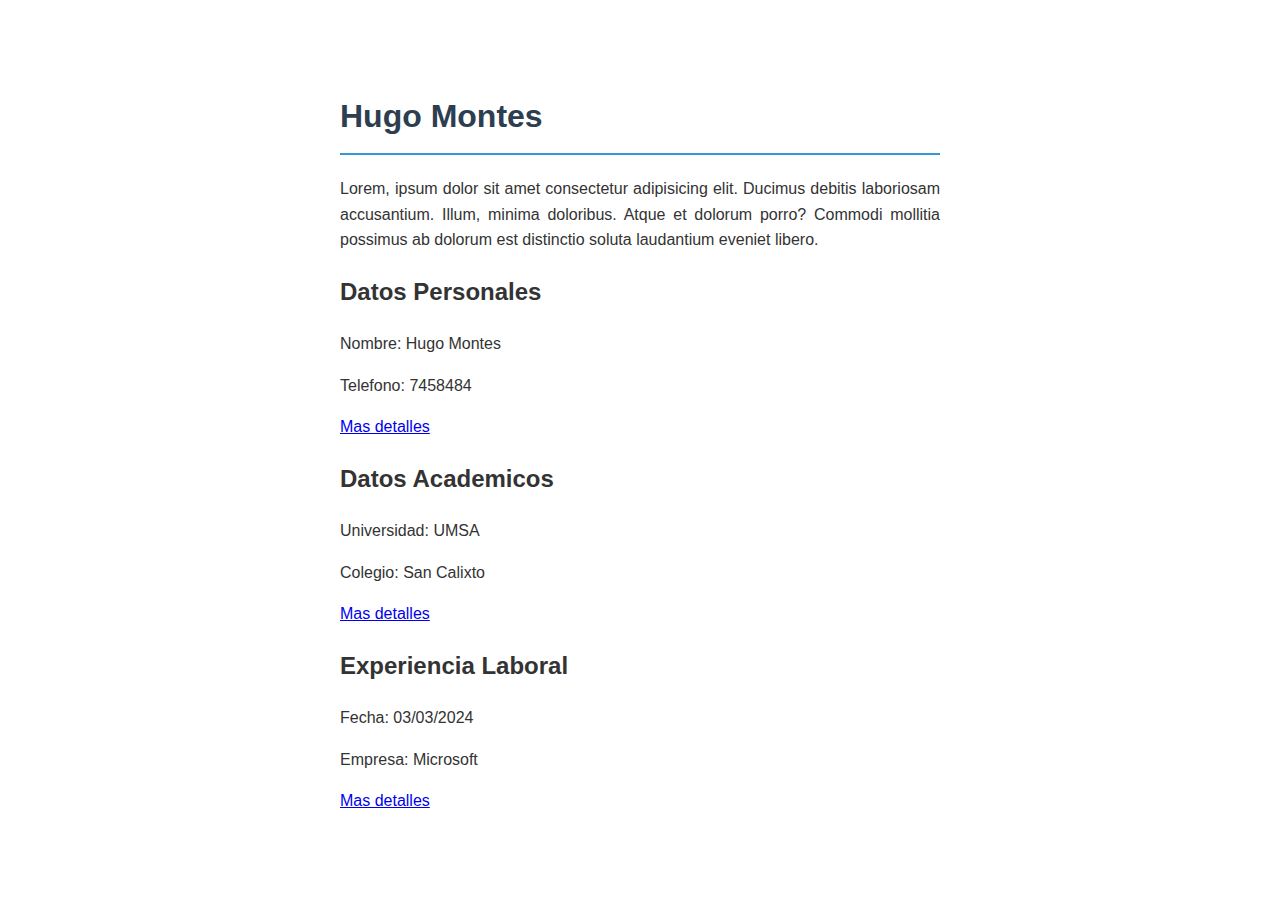
<file: index.html>
<!DOCTYPE html>
<html lang="en">
  <head>
    <meta charset="UTF-8" />
    <meta name="viewport" content="width=|, initial-scale=1.0" />
    <title>Hugo Montes</title>
    <link rel="stylesheet" href="estilos.css" />
  </head>
  <body>
    <h1>Hugo Montes</h1>
    <p>
      Lorem, ipsum dolor sit amet consectetur adipisicing elit. Ducimus debitis
      laboriosam accusantium. Illum, minima doloribus. Atque et dolorum porro?
      Commodi mollitia possimus ab dolorum est distinctio soluta laudantium
      eveniet libero.
    </p>
    <h2>Datos Personales</h2>
    <p>Nombre: Hugo Montes</p>
    <p>Telefono: 7458484</p>
    <a href="datospersonales.html">Mas detalles</a>

    <h2>Datos Academicos</h2>
    <p>Universidad: UMSA</p>
    <p>Colegio: San Calixto</p>
    <a href="datosacademicos.html">Mas detalles</a>

    <h2>Experiencia Laboral</h2>
    <p>Fecha: 03/03/2024</p>
    <p>Empresa: Microsoft</p>
    <a href="experiencia.html">Mas detalles</a>
  </body>
</html>
</file>
<file: estilos.css>
body {
  font-family: "Arial", sans-serif;
  max-width: 600px;
  margin: 50px auto;
  padding: 20px;
  line-height: 1.6;
  color: #333;
}

h1 {
  color: #2c3e50;
  border-bottom: 2px solid #3498db;
  padding-bottom: 10px;
}

p {
  text-align: justify;
  font-size: 16px;
}
</file>
